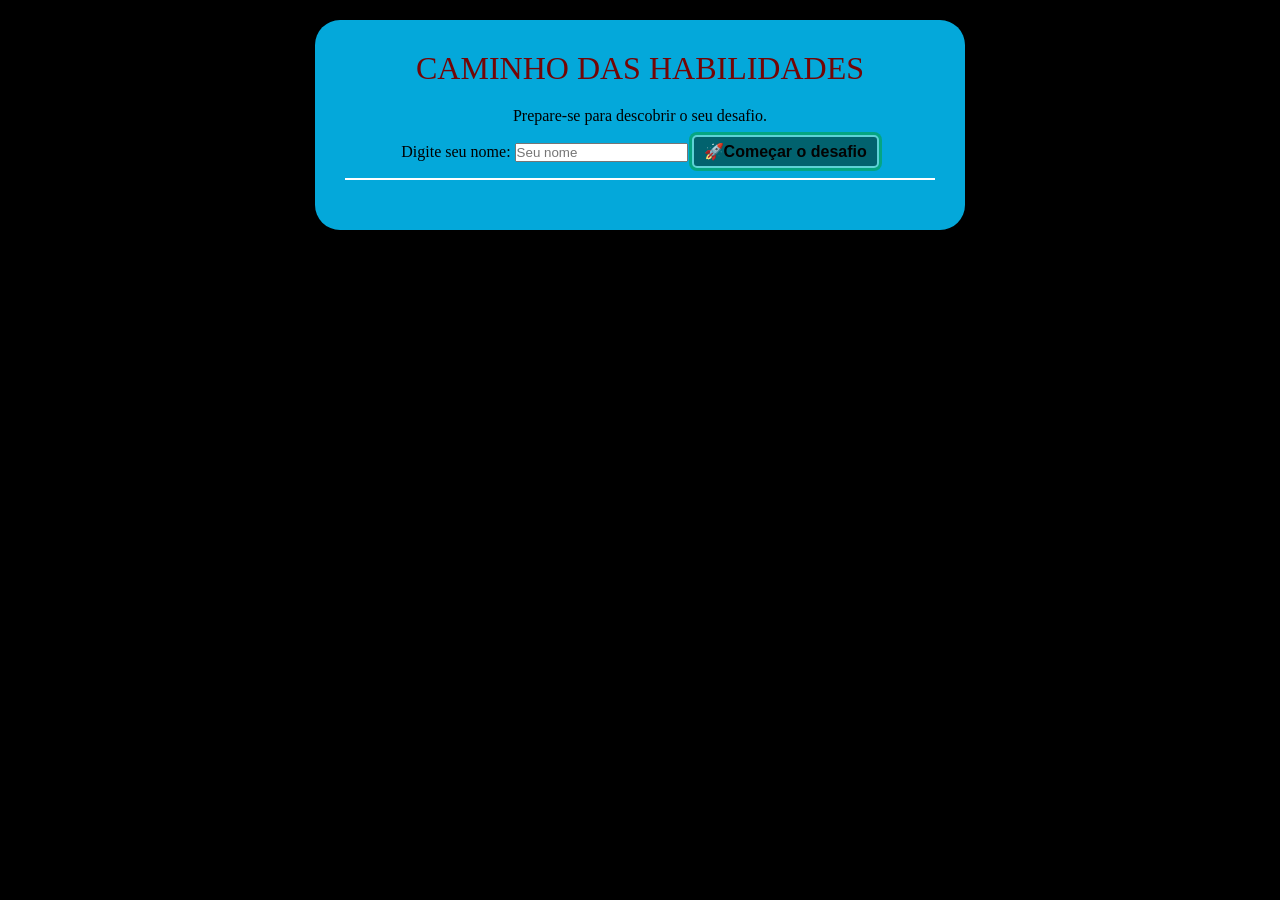
<file: index.html>
<!DOCTYPE html>
<html lang="pt-br">
<head>
<meta charset="UTF-8">
<meta name="viewport" content="width=device-width, initial-scale=1.0">
<title> Caminho das Habilidades </title>
<link rel="stylesheet" href="style.css">
</head>
<body>

<div class="conteiner">

<h1> CAMINHO DAS HABILIDADES </h1>
<p> Prepare-se para descobrir o seu desafio. </p>

<label for="name">Digite seu nome: </label>

<input
    type="text"
    id="name"
    placeholder="Seu nome"
>

<button onclick="iniciarDesafio()"> 🚀Começar o desafio </button>

<div id="resultado"></div>

</div>

<script src="main.js"></script>


</body>
</html>
</file>
<file: style.css>
*{
    margin: 0;
    padding: 0;
    box-sizing: border-box;
}

body{
    display: flex;
    justify-content: center;
    align-items: center;

    background-color: #000000;

    padding: 20px;
}

.conteiner{
    text-align: center;
    background-color: rgb(4, 168, 218);
    width: 100%;
    max-width: 650px;
    padding: 30px;
    border-radius: 25px;

}

.conteiner h1{
    text-align: center;
    font-family: "Share Tech", sans-serif;
    margin-bottom: 20px;
    font-family: "Libre Caslon Condensed", serif;
    font-optical-sizing: auto;
    font-weight: 400;
    font-style: normal;
}



button{
    border: 2px solid rgb(93, 210, 214);
    box-shadow: 0 0 0 3px rgb(5, 165, 130);
    border-radius: 5px;
    background-color: rgb(2, 98, 110);
    color: rgb(3, 3, 3);
    font-size: 16px;
    font-weight: bold;
    margin-top: 10px;
    padding: 5px 10px;
    cursor: pointer;
    transition: 0.3s;
    font-family: "Share Tech", sans-serif;
}

button:hover{
   transform: translateX(-3px);
   box-shadow: 0 0 0 3px rgb(140, 83, 206);
}

h1{
    color: rgb(116, 5, 5);
}

h3{
    text-align: center;
    color: rgb(168, 42, 25);
}

textarea{
    border-radius: 10px;
    box-shadow: 0 0 0 3px rgb(3, 156, 110);
    padding: 10px;
    font-size: 20px;
    font-family: "Share Tech", sans-serif;
    padding: 10px;
    margin-top: 10px;
    width: 90%;
}   

#resultado{
    padding: 10px;
    margin-top: 10px;
    border-top: 2px solid rgb(255, 255, 255);
    animation: aparecer 0.9s ease;

}
</file>
